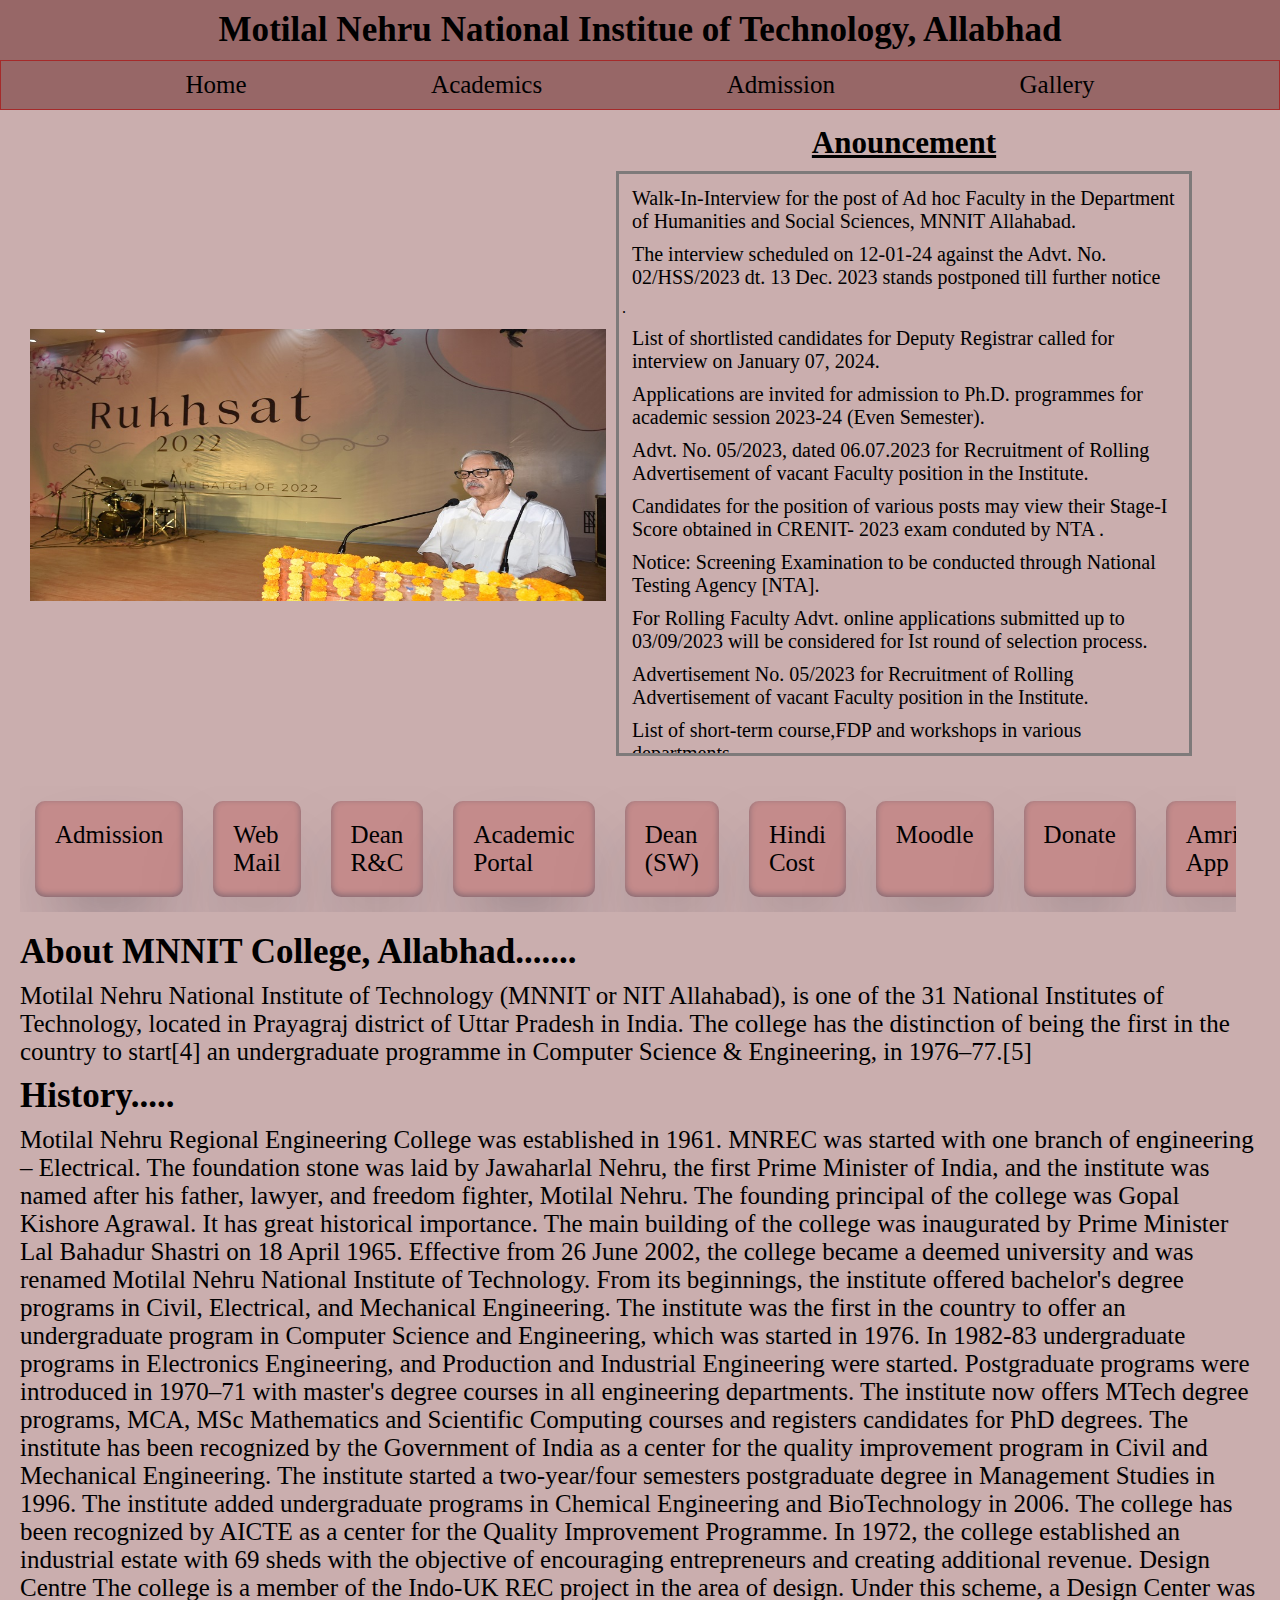
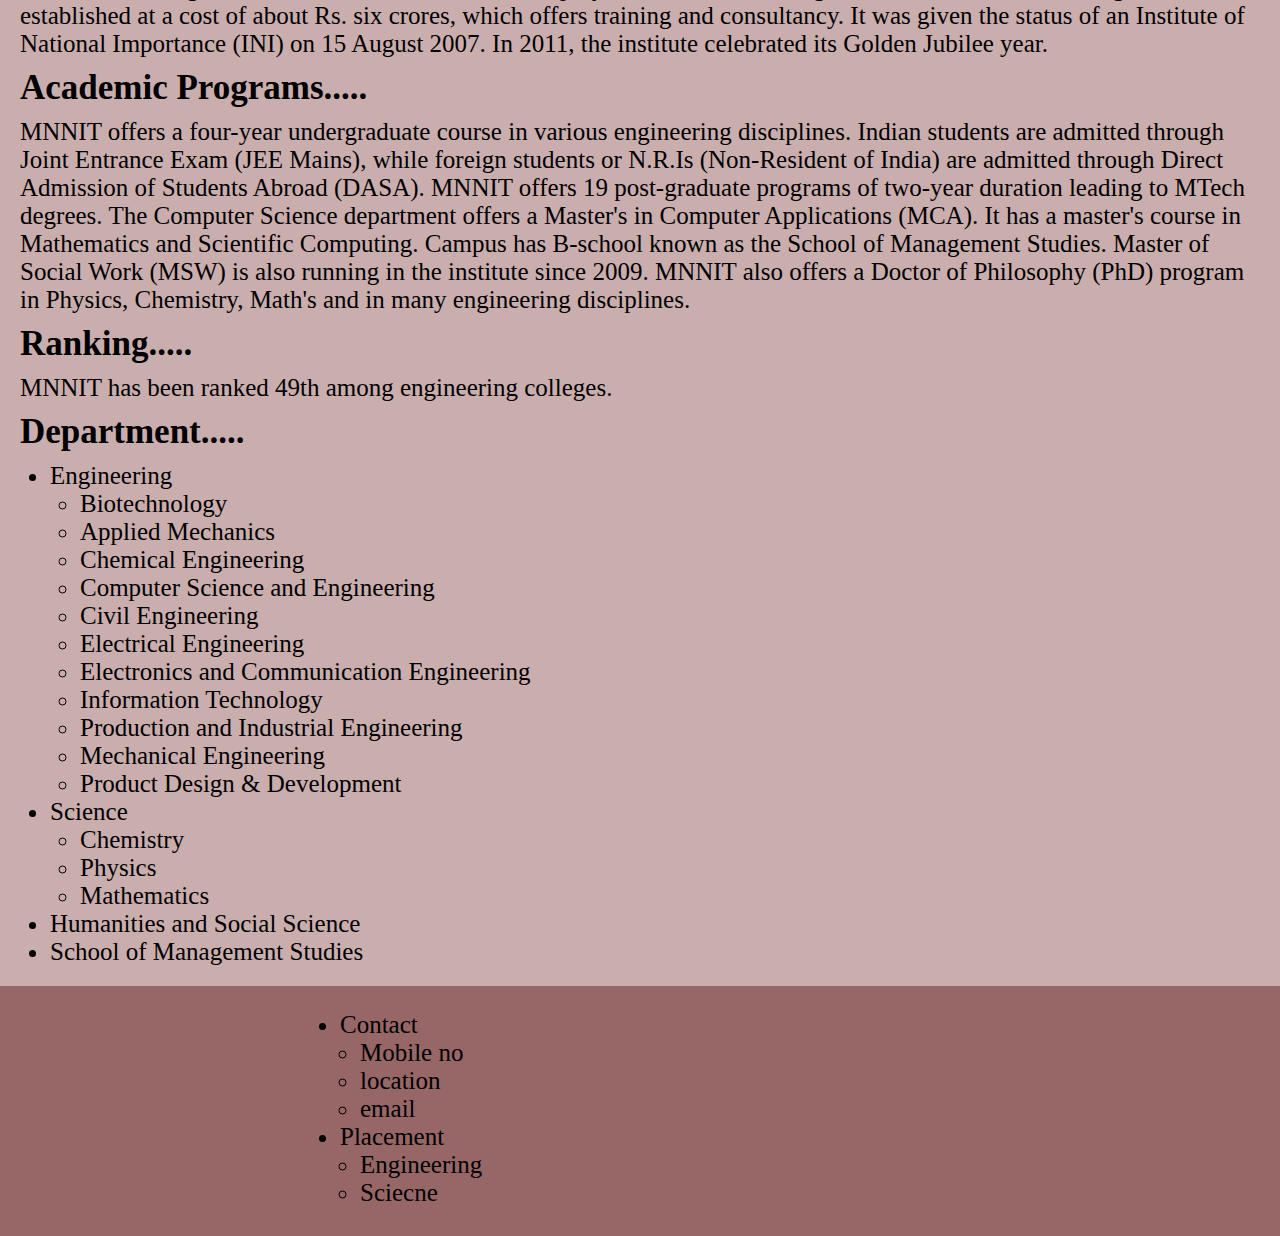
<file: index.html>
<!DOCTYPE html>
<html lang="en">
<head>
    <meta charset="UTF-8">
    <meta name="viewport" content="width=device-width, initial-scale=1.0">
    <title>MNNIT, Allabhad</title>
    <link rel="stylesheet" href="./style11.css">
</head>
<body>
    <!-- header part -->
    <header class="header">
        <div class="logo">
            <!-- <img src="./assets/mnnitlogo.png" alt=""> -->
            <h3>Motilal Nehru National Institue of Technology, Allabhad</h3>
        </div>

    
    <!-- navbar part -->
    <nav>
        <ul class="navbar">
            <li><a href="./index.html">Home</a></li>
            <li><a href="./Academic.html">Academics</a></li>
            <li><a href="./Admission.html">Admission</a></li>
            <li><a href="./Gallery.html">Gallery</a></li>
        </ul>
    </nav>
    </header>
<!-- Main part -->
    <main class="main-box">
       <section class="part1">
        <div class="home-photo">
        <!-- <img src="./assets/home.jpeg" alt="" class="home-img"> -->
        </div>
        <div>
            <h2>Anouncement</h2>
            <div class="text">
            <p>Walk-In-Interview for the post of Ad hoc Faculty in the Department of Humanities and Social Sciences, MNNIT Allahabad. </p>

               <p> The interview scheduled on 12-01-24 against the Advt. No. 02/HSS/2023 dt. 13 Dec. 2023 stands postponed till further notice</p>.
                <p>List of shortlisted candidates for Deputy Registrar called for interview on January 07, 2024.  </p>
                
               <p> Applications are invited for admission to Ph.D. programmes for academic session 2023-24 (Even Semester).</p>
                
                <p>Advt. No. 05/2023, dated 06.07.2023 for Recruitment of Rolling Advertisement of vacant Faculty position in the Institute.</p>
            
               <p> Candidates for the position of various posts may view their Stage-I Score obtained in CRENIT- 2023 exam conduted by NTA .</p>
                
                <p>Notice: Screening Examination to be conducted through National Testing Agency [NTA].</p>
                
                <p>For Rolling Faculty Advt. online applications submitted up to 03/09/2023 will be considered for Ist round of selection process.</p>
                
                <p>Advertisement No. 05/2023 for Recruitment of Rolling Advertisement of vacant Faculty position in the Institute.</p>
                
                <p>List of short-term course,FDP and workshops in various departments.</p>
                
                <p>List of in Conferences & Seminars various departments.</p>
                
                <p>Important Notice from Registrar dated 07/03/23 regrading "Official Notes and Files".</p>
                
                <p>Submission of Immovable Property Return by the employees of the Institute.</p>
                
                <p>MoU for Non Exclusive Technology Transfer & License Agreement.</p>
                
               <p> CVC Certificate of commitment.</p>
            </div>
        </div>
       </section>
       <section class="part2">
        <ul class="links">
            <li>Admission</li>
            <li>Web Mail</li>
            <li>Dean R&C</li>
            <li>Academic Portal</li>
            <li>Dean (SW)</li>
            <li>Hindi Cost</li>
            <li>Moodle</li>
            <li>Donate</li>
            <li>Amrit App</li>
            <li>ARIIA</li>
            <li>MoUs</li>
            <li>Media Cell</li>
            <li>Meetings,Conferences & Workshops</li>
            <li>Citizen Charter</li>
            <li>TBI</li>
        </ul>
       </section>

       <section class="part3">
        <div class="about">
        <h1>About MNNIT College, Allabhad.......</h1>
        <p>Motilal Nehru National Institute of Technology (MNNIT or NIT Allahabad), is one of the 31 National Institutes of Technology, located in Prayagraj district of Uttar Pradesh in India. The college has the distinction of being the first in the country to start[4] an undergraduate programme in Computer Science & Engineering, in 1976–77.[5]</p>
        <h1>History.....</h1>
        <p>Motilal Nehru Regional Engineering College was established in 1961. MNREC was started with one branch of engineering – Electrical. The foundation stone was laid by Jawaharlal Nehru, the first Prime Minister of India, and the institute was named after his father, lawyer, and freedom fighter, Motilal Nehru. The founding principal of the college was Gopal Kishore Agrawal. It has great historical importance.

            The main building of the college was inaugurated by Prime Minister Lal Bahadur Shastri on 18 April 1965. Effective from 26 June 2002, the college became a deemed university and was renamed Motilal Nehru National Institute of Technology.
            
            From its beginnings, the institute offered bachelor's degree programs in Civil, Electrical, and Mechanical Engineering. The institute was the first in the country to offer an undergraduate program in Computer Science and Engineering, which was started in 1976. In 1982-83 undergraduate programs in Electronics Engineering, and Production and Industrial Engineering were started.
            
            Postgraduate programs were introduced in 1970–71 with master's degree courses in all engineering departments. The institute now offers MTech degree programs, MCA, MSc Mathematics and Scientific Computing courses and registers candidates for PhD degrees. The institute has been recognized by the Government of India as a center for the quality improvement program in Civil and Mechanical Engineering. The institute started a two-year/four semesters postgraduate degree in Management Studies in 1996. The institute added undergraduate programs in Chemical Engineering and BioTechnology in 2006.
            
            The college has been recognized by AICTE as a center for the Quality Improvement Programme. In 1972, the college established an industrial estate with 69 sheds with the objective of encouraging entrepreneurs and creating additional revenue.
            
            
            Design Centre
            The college is a member of the Indo-UK REC project in the area of design. Under this scheme, a Design Center was established at a cost of about Rs. six crores, which offers training and consultancy. It was given the status of an Institute of National Importance (INI) on 15 August 2007.
            
            In 2011, the institute celebrated its Golden Jubilee year.
            
            </p>
        <h1>Academic Programs.....</h1>
        <p>MNNIT offers a four-year undergraduate course in various engineering disciplines. Indian students are admitted through Joint Entrance Exam (JEE Mains), while foreign students or N.R.Is (Non-Resident of India) are admitted through Direct Admission of Students Abroad (DASA).

            MNNIT offers 19 post-graduate programs of two-year duration leading to MTech degrees. The Computer Science department offers a Master's in Computer Applications (MCA). It has a master's course in Mathematics and Scientific Computing. Campus has B-school known as the School of Management Studies. Master of Social Work (MSW) is also running in the institute since 2009.
            
            MNNIT also offers a Doctor of Philosophy (PhD) program in Physics, Chemistry, Math's and in many engineering disciplines.</p>
            <h1>Ranking.....</h1>
            <p>MNNIT has been ranked 49th among engineering colleges.</p>
            <h1>Department.....</h1>
            <ul>
                <li>Engineering
                    <ul>
                        <li>Biotechnology</li>
                        <li>Applied Mechanics</li>
                        <li>Chemical Engineering</li>
                        <li>Computer Science and Engineering</li>
                        <li>Civil Engineering</li>
                        <li>Electrical Engineering</li>
                        <li>Electronics and Communication Engineering</li>
                        <li>Information Technology</li>
                        <li>Production and Industrial Engineering</li>
                        <li>Mechanical Engineering</li>
                        <li>Product Design & Development</li>
                    </ul>
                </li>
                <li>Science
                    <ul>
                    <li>Chemistry</li>
                    <li>Physics</li>
                    <li>Mathematics</li>
                    </ul>
                </li>
                <li>Humanities and Social Science</li>
                <li>School of Management Studies</li>
            </ul>


        </div>
            
        </section>


    </main>
 <!-- Footer part -->

    <footer>
        <div class="foot">
            <div class="foot-box">
                <ul>
                    <li>Contact
                        <ul>
                            <li>Mobile no</li>
                            <li>location</li>
                            <li>email</li>
                        </ul>
                    </li>
                    
                    <li>Placement
                        <ul>
                            <li>Engineering</li>
                            <li>Sciecne</li>
                        
                        </ul>
                    </li>
                </ul>
            </div>
        </div>

    </footer>
    
</body>
</html>
</file>
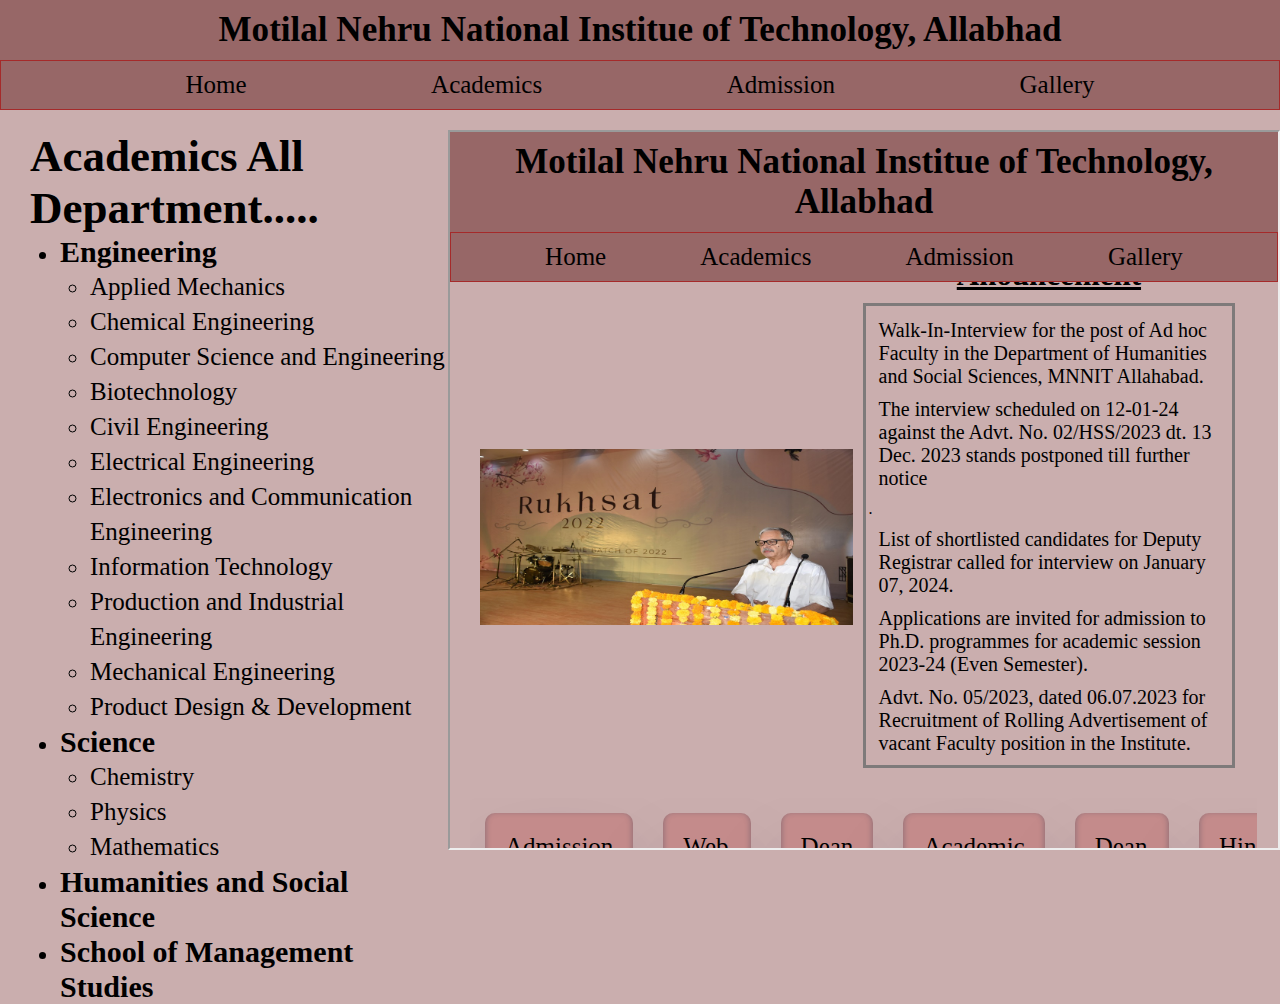
<file: Academic.html>
<!DOCTYPE html>
<html lang="en">
<head>
    <meta charset="UTF-8">
    <meta name="viewport" content="width=device-width, initial-scale=1.0">
    <title>MNNIT, Allabhad</title>
    <link rel="stylesheet" href="./style11.css">
    <link rel="stylesheet" href="./academic.css">
</head>
<body>
     <!-- header part -->
     <header>
        <div class="logo">
            <h3>Motilal Nehru National Institue of Technology, Allabhad</h3>
        </div>

    </header>
    <!-- navbar part -->
    <nav>
        <ul class="navbar">
            <li><a href="./index.html">Home</a></li>
            <li><a href="./Academic.html">Academics</a></li>
            <li><a href="./Admission.html">Admission</a></li>
            <li><a href="./Gallery.html">Gallery</a></li>
        </ul>
    </nav>
<!-- Main part -->
    <main >
        <div class="academic-box">
        <div class="academic-list">
            <h1>Academics All Department.....</h1>
            <ul>
                <li><h2>Engineering</h2>
                    <ul>
                        <li><a href="./other.html" target="myframe">Applied Mechanics</a></li>
                        <li><a href="./chemical.html" target="myframe" >Chemical Engineering</a></li>
                        <li><a href="./accsed.html" target="myframe" >Computer Science and Engineering</a></li>
                        <li><a href="#" >Biotechnology</a></li>
                        <li><a href="#">Civil Engineering</a></li>
                        <li><a href="#">Electrical Engineering</a></li>
                        <li><a href="#">Electronics and Communication Engineering</a></li>
                        <li><a href="#">Information Technology</a></li>
                        <li><a href="#">Production and Industrial Engineering</a></li>
                        <li><a href="#">Mechanical Engineering</a></li>
                        <li><a href="#">Product Design & Development</a></li>
                    </ul>
                </li>
                <li><h2>Science</h2>
                    <ul>
                    <li><a href="#">Chemistry</a></li>
                    <li><a href="#">Physics</a></li>
                    <li><a href="#">Mathematics</a></li>
                    </ul>
                </li>
                <li><h2><a href="#">Humanities and Social Science</a></h2></li>
                <li><h2><a href="#">School of Management Studies</a></h2></li>
            </ul>


        </div>
        <div class="frame">
            <iframe name="myframe" src="./index.html" frameborder="2px" class="frame"></iframe>
        </div>
        </div>

    </main>
 <!-- Footer part -->

    <footer>


    </footer>

    <!-- <section>
        <div class="am">
            <ul>
                <li>courses</li>
                <li>facality</li>
                <li>duration</li>
                <li>fee</li>
            </ul>
        </div>
    </section> -->
</body>
</html>
</file>
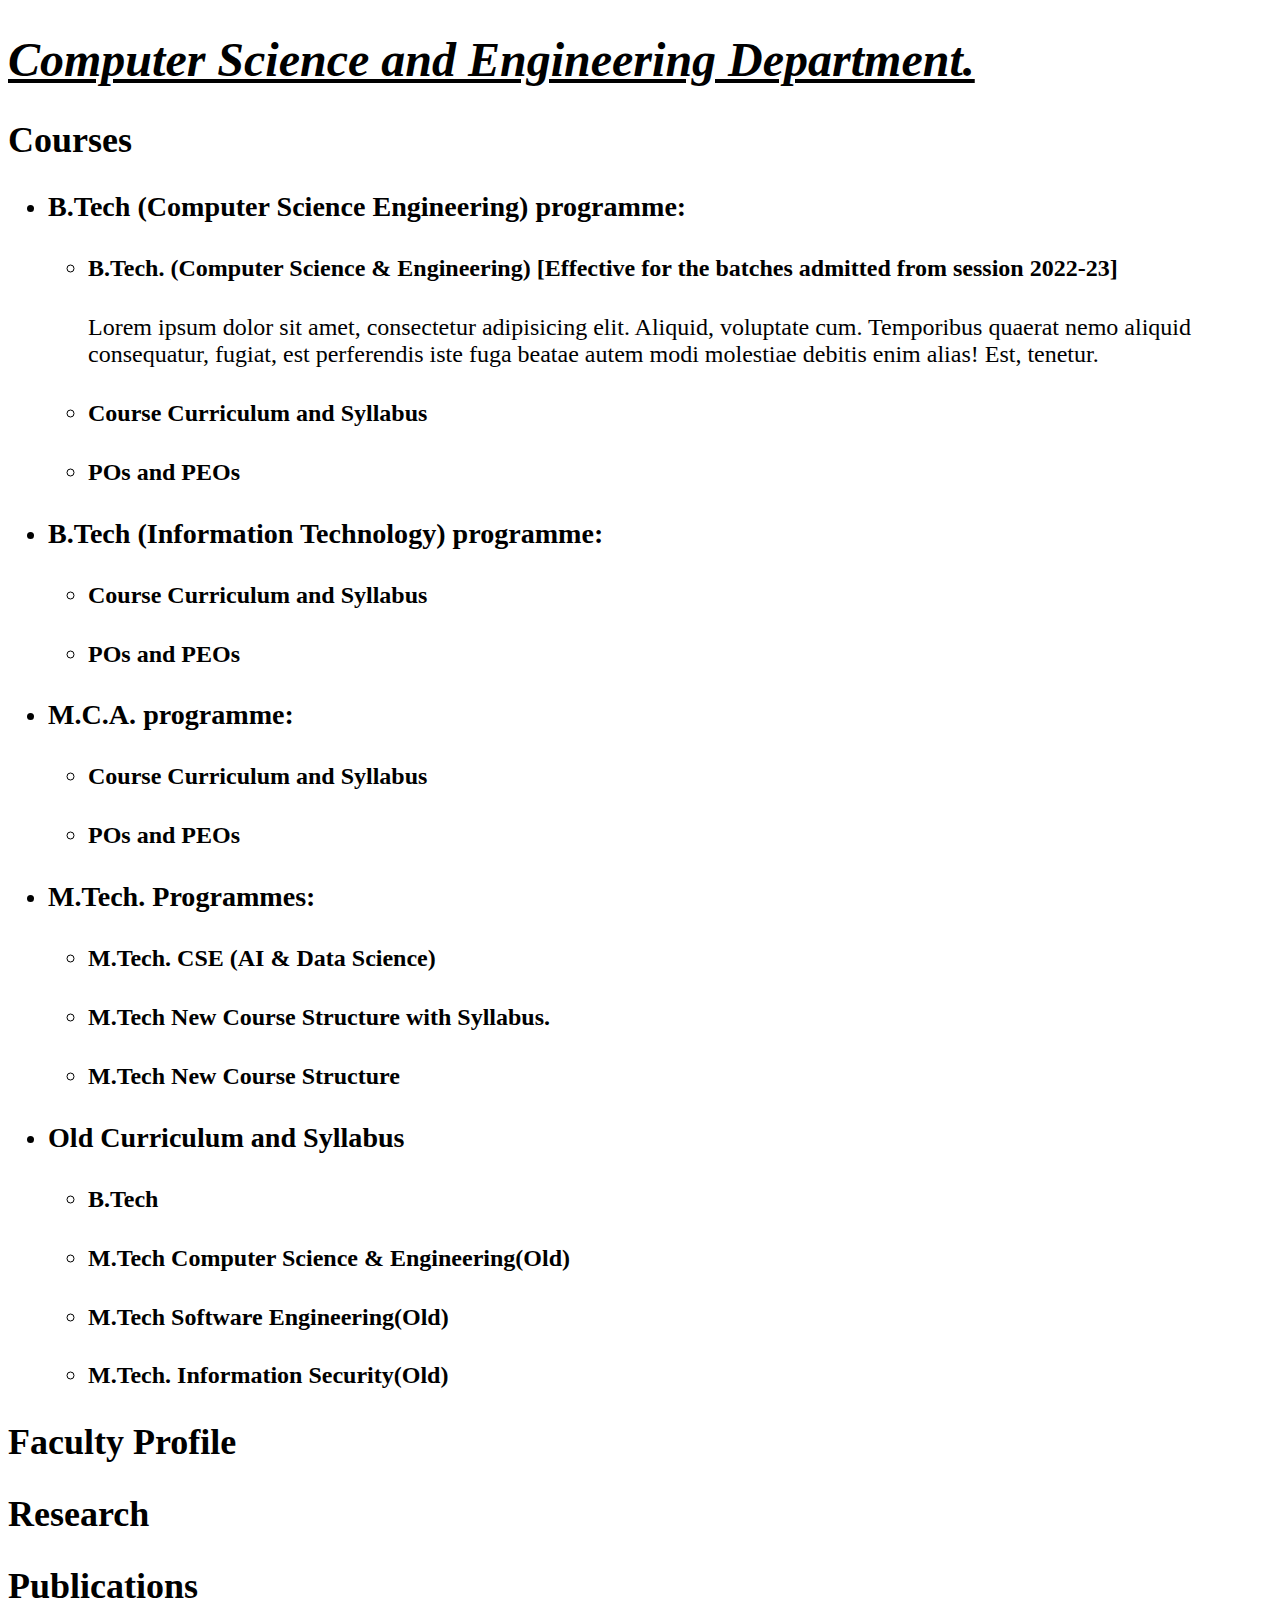
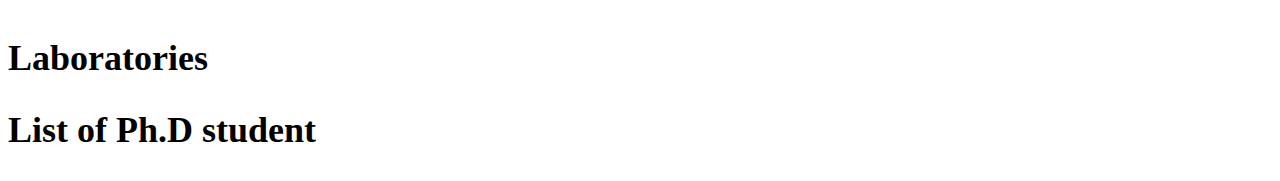
<file: accsed.html>
<!DOCTYPE html>
<html lang="en">
<head>
    <meta charset="UTF-8">
    <meta name="viewport" content="width=device-width, initial-scale=1.0">
    <title>CSED</title>
</head>
<body>
    <div class="csed-box">
        <div class="csed" style="font-size: 1.5rem;">
            <h1 style="font-style:italic; text-decoration: underline;">Computer Science and Engineering Department.</h1>
            <h2>Courses</h2>
            <ul >
                <li> <h3>B.Tech (Computer Science Engineering) programme:</h3><ul>
                    <li><h4>B.Tech. (Computer Science & Engineering) [Effective for the batches admitted from session 2022-23]</h4></li>
                    <p>Lorem ipsum dolor sit amet, consectetur adipisicing elit. Aliquid, voluptate cum. Temporibus quaerat nemo aliquid consequatur, fugiat, est perferendis iste fuga beatae autem modi molestiae debitis enim alias! Est, tenetur.</p>
                    <li><h4>Course Curriculum and Syllabus</h4> </li>
                    <li><h4>POs and PEOs</h4></li>
                </ul></li>
                <li><h3>B.Tech (Information Technology) programme:</h3><ul>
                    <li><h4>Course Curriculum and Syllabus </h4></li>
                    <li><h4>POs and PEOs</h4></li>
                </ul></li>
                <li><h3>M.C.A. programme:</h3><ul>
                    <li><h4>Course Curriculum and Syllabus </h4></li>
                    <li><h4>POs and PEOs</h4></li>
                </ul></li>
                <li><h3>M.Tech. Programmes:</h3><ul>
                    <li><h4>M.Tech. CSE (AI & Data Science)</h4></li>
                    <li><h4>M.Tech New Course Structure with Syllabus.</h4></li>
                    <li><h4>M.Tech New Course Structure</h4></li>
                </ul></li>
                <li><h3>Old Curriculum and Syllabus</h3><ul>
                    <li><h4>B.Tech</h4></li>
                    <li><h4>M.Tech Computer Science & Engineering(Old)</h4></li>
                    <li><h4>M.Tech Software Engineering(Old)</h4></li>
                    <li><h4>M.Tech. Information Security(Old)</h4></li>
                    
                </ul></li>
            </ul>
            <h2>Faculty Profile</h2>
            <h2>Research</h2>
            <h2>Publications</h2>
            <h2>Laboratories</h2>
            <h2>List of Ph.D student</h2>
        </div>
    </div>
</body>
</html>
</file>
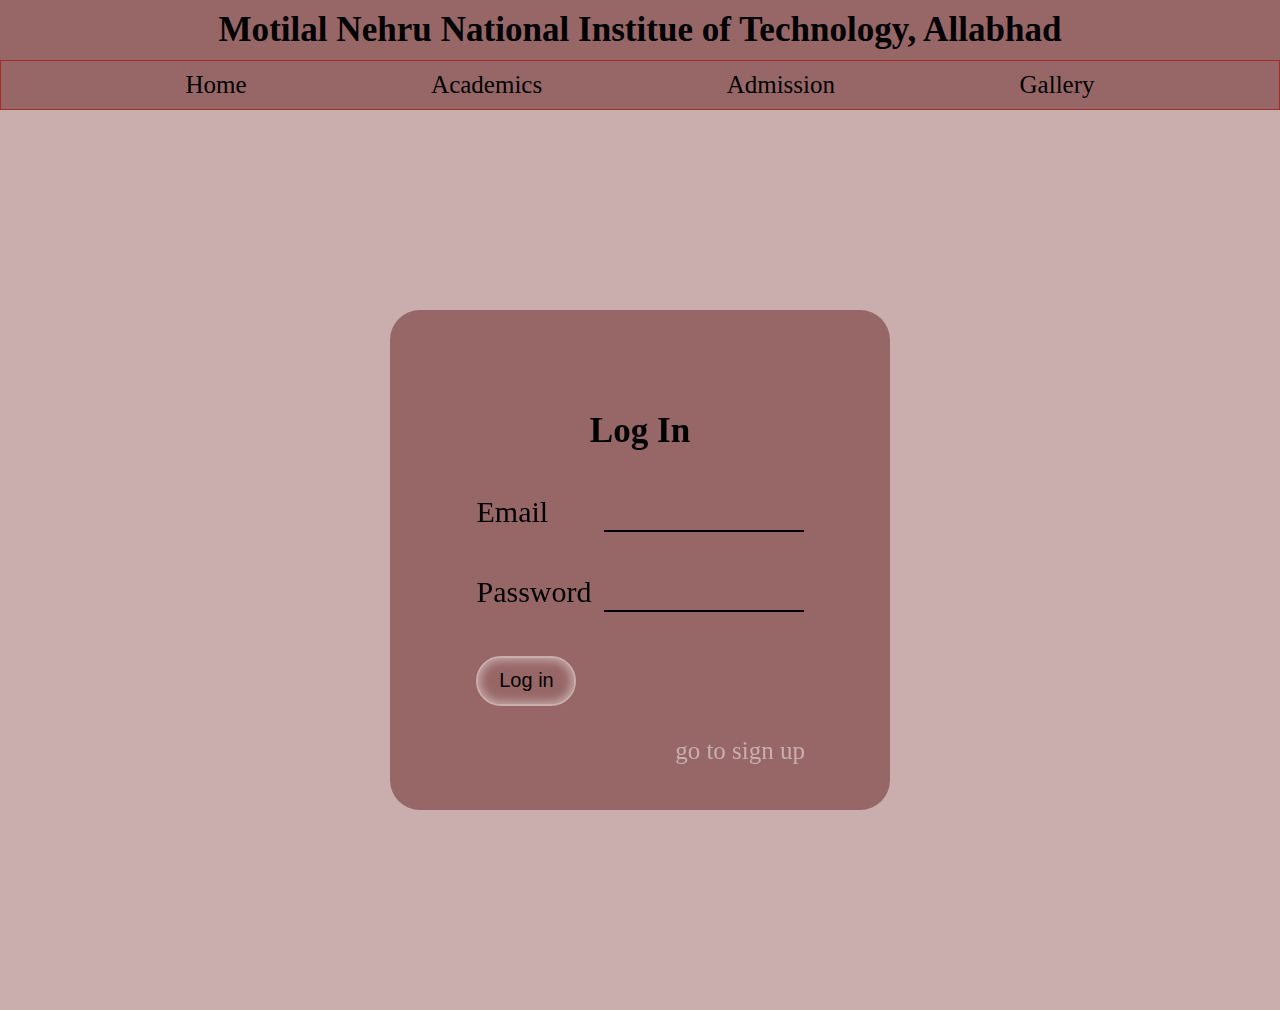
<file: Admission.html>
<!DOCTYPE html>
<html lang="en">
<head>
    <meta charset="UTF-8">
    <meta name="viewport" content="width=device-width, initial-scale=1.0">
    <title>MNNIT, Allabhad</title>
    <link rel="stylesheet" href="./style11.css">
    <link rel="stylesheet" href="./admission.css">
</head>
<body>
     <!-- header part -->
     <header>
        <div class="logo">
            <h3>Motilal Nehru National Institue of Technology, Allabhad</h3>
        </div>

    </header>
    <!-- navbar part -->
    <nav>
        <ul class="navbar">
            <li><a href="./index.html">Home</a></li>
            <li><a href="./Academic.html">Academics</a></li>
            <li><a href="./Admission.html">Admission</a></li>
            <li><a href="./Gallery.html">Gallery</a></li>
        </ul>
    </nav>
<!-- Main part -->
    <main class="admission-box">
    <div class="card">
        <div class="card-inner" id="rotate">
            <div class="card-front">
                <table>
                    <tr>
                <td colspan="2"><h3>Log In</h3></tr>
                    </tr>
                    <tr>
                <td><label for="">Email</label></td>
                <td><input type="email"></td>
                    </tr>
                    <tr>
                <td><label for="">Password</label></td>
               <td><input type="password"></td>
                    </tr>
                    <tr class="btn">
                <td colspan="2"><button type="submit">Log in</button></td>
                    </tr>
                    <p onclick="pageflip1()">go to sign up</p>
                </table>
            </div>
            <div class="card-back">
                <table>
                    <tr>
                <td colspan="2"><h3>Sign up</h3></tr>
                    </tr>
                    <tr>
                        <td><label for="">Name</label></td>
                        <td><input type="text"></td>
                    </tr>
                    <tr>
                <td><label for="">Email</label></td>
                <td><input type="email"></td>
                    </tr>
                    <tr>
                <td><label for="">Password</label></td>
               <td><input type="password"></td>
                    </tr>
                    <tr class="btn">
                <td><button type="submit">Sign up</button></td>
                    </tr>
                    <p onclick="pageflip2()">go to log in</p>
                </table>
            </div>
        </div>
    </div>
   
    </main>
 <!-- Footer part -->

    <footer>


    </footer>

    <script>

        function pageflip1(){
            document.getElementById("rotate").style.transform="rotateY(180deg)";
        }
        
        function pageflip2(){
            document.getElementById("rotate").style.transform="rotateY(0deg)";
        }
            </script>
</body>
</html>
</file>
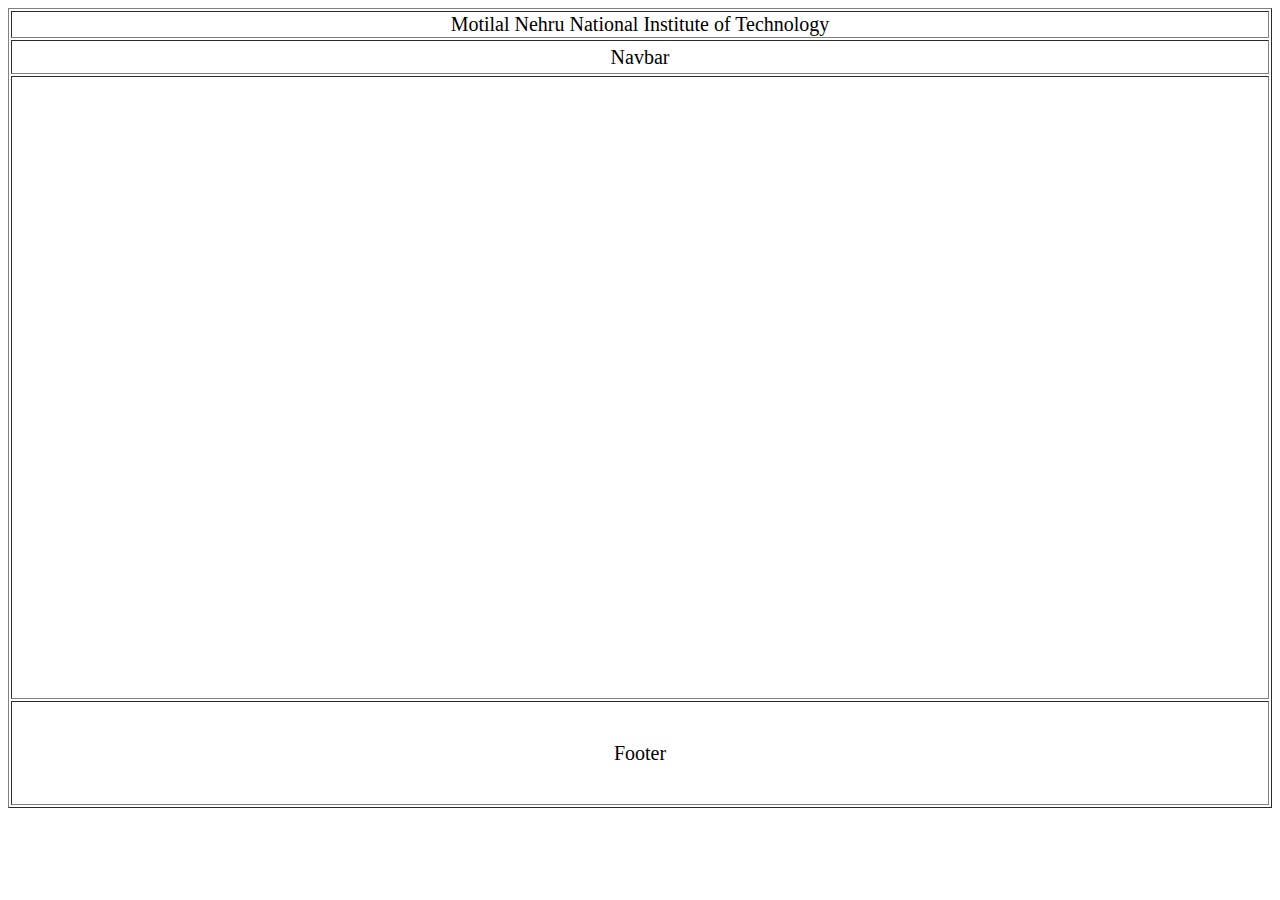
<file: another.html>
<!-- Question Seven -->
<!DOCTYPE html>
<head>
    <title>Website</title>
    <style>
        table{
            text-align: center;
            font-size: 20px;
        }
        
        
    </style>
</head>
<body>
    <table border="1px" height="800px" width="100%">
        <thead>
            <tr id="">
                <td colspan="2" height="20px">Motilal Nehru National Institute of Technology</td>
            </tr>
            <tr>
                <td colspan="2" height="30px">Navbar</td>
            </tr>
        </thead>
        <tbody>
            <tr>
                <td width="90%">
                    
                    
                    

                </td>
                <!-- <td>Side bar</td> -->
            </tr>
        </tbody>
        <tfoot>
            <tr>
                <td colspan="2" height="100px">Footer</td>
            </tr>
        </tfoot>
    </table>
    
</body>
</html>
</file>
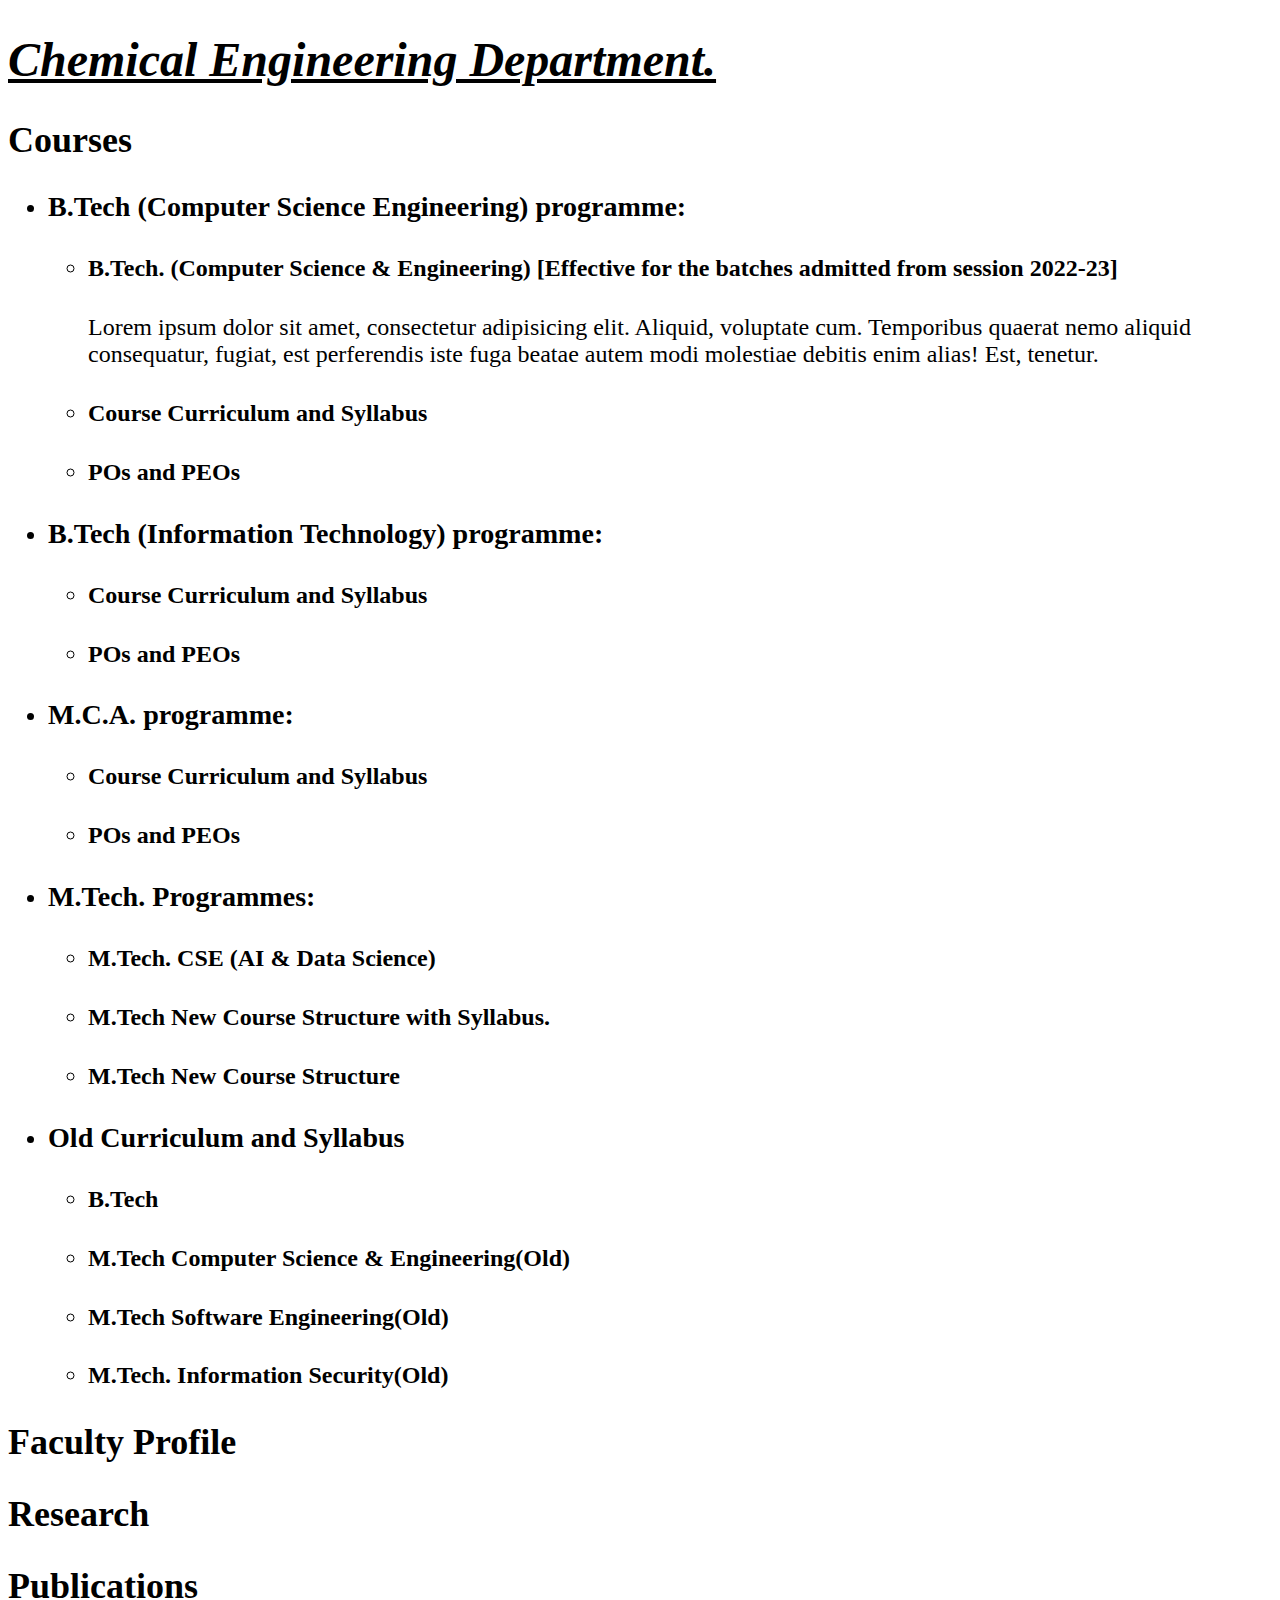
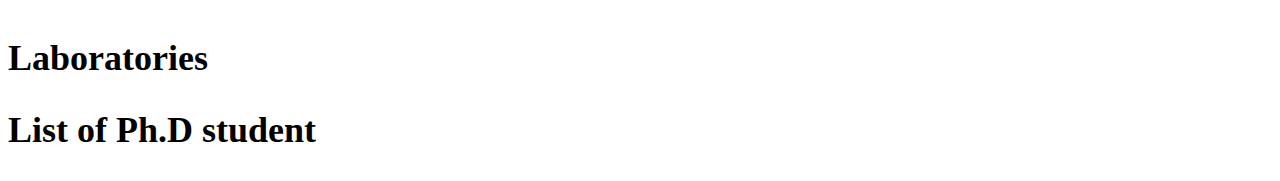
<file: chemical.html>
<!DOCTYPE html>
<html lang="en">
<head>
    <meta charset="UTF-8">
    <meta name="viewport" content="width=device-width, initial-scale=1.0">
    <title>CSED</title>
</head>
<body>
    <div class="csed-box">
        <div class="csed" style="font-size: 1.5rem;">
            <h1 style="font-style:italic; text-decoration: underline;">Chemical Engineering Department.</h1>
            <h2>Courses</h2>
            <ul >
                <li> <h3>B.Tech (Computer Science Engineering) programme:</h3><ul>
                    <li><h4>B.Tech. (Computer Science & Engineering) [Effective for the batches admitted from session 2022-23]</h4></li>
                    <p>Lorem ipsum dolor sit amet, consectetur adipisicing elit. Aliquid, voluptate cum. Temporibus quaerat nemo aliquid consequatur, fugiat, est perferendis iste fuga beatae autem modi molestiae debitis enim alias! Est, tenetur.</p>
                    <li><h4>Course Curriculum and Syllabus</h4> </li>
                    <li><h4>POs and PEOs</h4></li>
                </ul></li>
                <li><h3>B.Tech (Information Technology) programme:</h3><ul>
                    <li><h4>Course Curriculum and Syllabus </h4></li>
                    <li><h4>POs and PEOs</h4></li>
                </ul></li>
                <li><h3>M.C.A. programme:</h3><ul>
                    <li><h4>Course Curriculum and Syllabus </h4></li>
                    <li><h4>POs and PEOs</h4></li>
                </ul></li>
                <li><h3>M.Tech. Programmes:</h3><ul>
                    <li><h4>M.Tech. CSE (AI & Data Science)</h4></li>
                    <li><h4>M.Tech New Course Structure with Syllabus.</h4></li>
                    <li><h4>M.Tech New Course Structure</h4></li>
                </ul></li>
                <li><h3>Old Curriculum and Syllabus</h3><ul>
                    <li><h4>B.Tech</h4></li>
                    <li><h4>M.Tech Computer Science & Engineering(Old)</h4></li>
                    <li><h4>M.Tech Software Engineering(Old)</h4></li>
                    <li><h4>M.Tech. Information Security(Old)</h4></li>
                    
                </ul></li>
            </ul>
            <h2>Faculty Profile</h2>
            <h2>Research</h2>
            <h2>Publications</h2>
            <h2>Laboratories</h2>
            <h2>List of Ph.D student</h2>
        </div>
    </div>
</body>
</html>
</file>
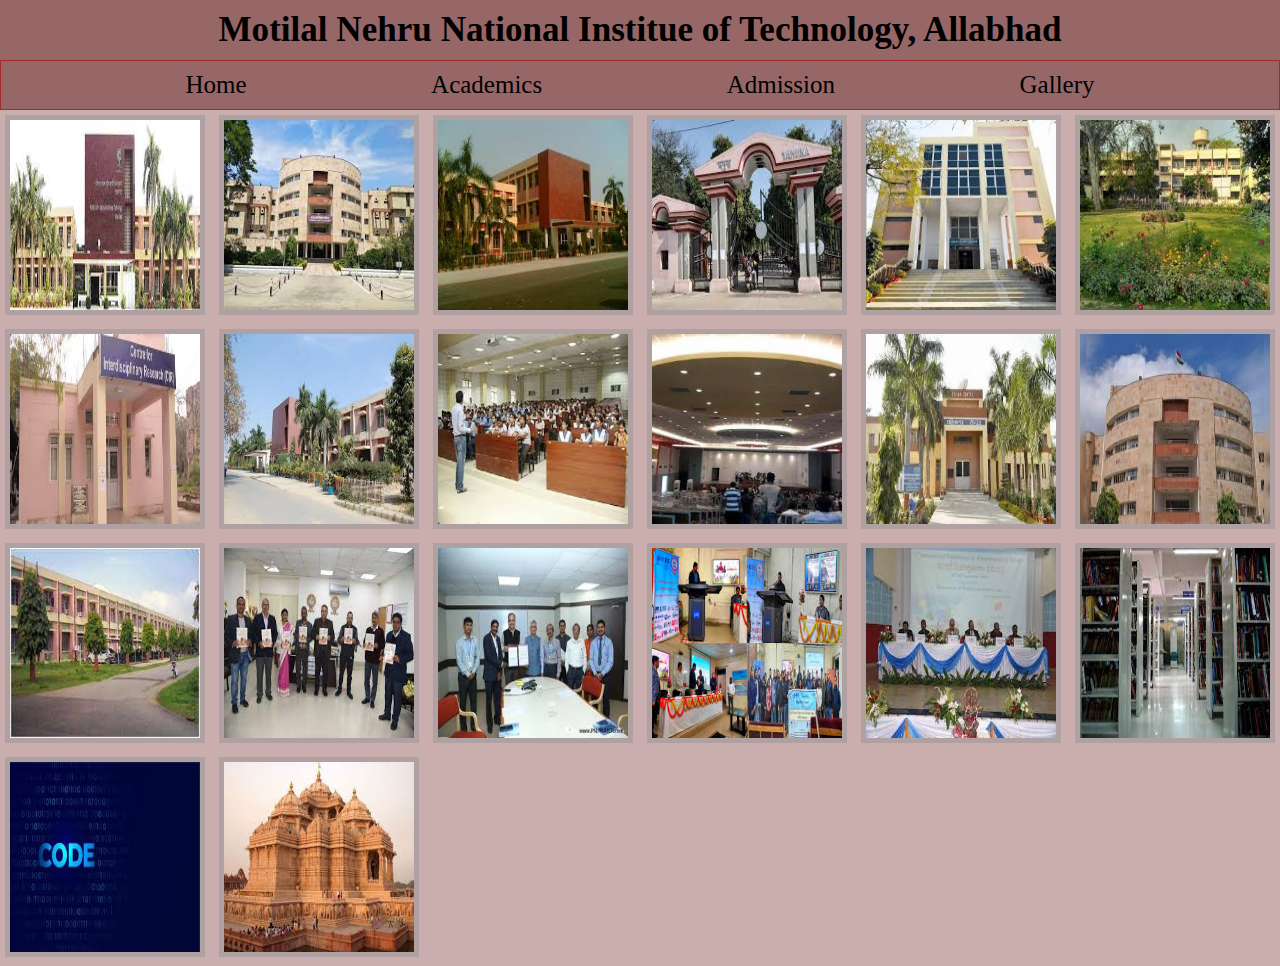
<file: Gallery.html>
<!DOCTYPE html>
<html lang="en">
<head>
    <meta charset="UTF-8">
    <meta name="viewport" content="width=device-width, initial-scale=1.0">
    <title>MNNIT, Allabhad</title>
    <link rel="stylesheet" href="./style11.css">
    <link rel="stylesheet" href="./gallery.css">
</head>
<body>
    <header>
        <div class="logo">
            <h3>Motilal Nehru National Institue of Technology, Allabhad</h3>
        </div>

    </header>
    <!-- navbar part -->
    <nav>
        <ul class="navbar">
            <li><a href="./index.html">Home</a></li>
            <li><a href="./Academic.html">Academics</a></li>
            <li><a href="./Admission.html">Admission</a></li>
            <li><a href="./Gallery.html">Gallery</a></li>
        </ul>
    </nav>
<!-- Main part -->
    <main class="gallery-box">
        <a href="./assets/img1.jpeg "><img src="./assets/img1.jpeg" alt=""></a>
        <a href="./assets/img2.jpeg "><img src="./assets/img2.jpeg" alt=""></a>
        <a href=" ./assets/img3.jpeg"><img src="./assets/img3.jpeg" alt=""></a>
        <a href="./assets/img4.jpeg "><img src="./assets/img4.jpeg" alt=""></a>
        <a href="./assets/img5.jpeg "><img src="./assets/img5.jpeg" alt=""></a>
        <a href=" ./assets/img6.jpeg"><img src="./assets/img6.jpeg" alt=""></a>
        <a href="./assets/img7.jpeg "><img src="./assets/img7.jpeg" alt=""></a>
        <a href=" ./assets/img8.jpeg"><img src="./assets/img8.jpeg" alt=""></a>
        <a href="./assets/img9.jpeg "><img src="./assets/img9.jpeg" alt=""></a>
        <a href=" ./assets/img10.jpeg"><img src="./assets/img10.jpeg" alt=""></a>
        <a href="./assets/img11.jpeg "><img src="./assets/img11.jpeg" alt=""></a>
        <a href="./assets/img12.jpeg "><img src="./assets/img12.jpeg" alt=""></a>
        <a href="./assets/img13.jpeg "><img src="./assets/img13.jpeg" alt=""></a>
        <a href=" ./assets/img14.jpeg"><img src="./assets/img14.jpeg" alt=""></a>
        <a href=" ./assets/img15.jpeg"><img src="./assets/img15.jpeg" alt=""></a>
        <a href="./assets/img16.jpeg "><img src="./assets/img16.jpeg" alt=""></a>
        <a href=" ./assets/img17.jpeg"><img src="./assets/img17.jpeg" alt=""></a>
        <a href=" ./assets/img18.jpeg"><img src="./assets/img18.jpeg" alt=""></a>
        <a href="./images.jpeg "><img src="./images.jpeg" alt=""></a>
        <a href="./photo/photo3.jpeg "><img src="./photo/photo3.jpeg" alt=""></a>


    </main>
 <!-- Footer part -->

    <footer>


    </footer>
</body>
</html>
</file>
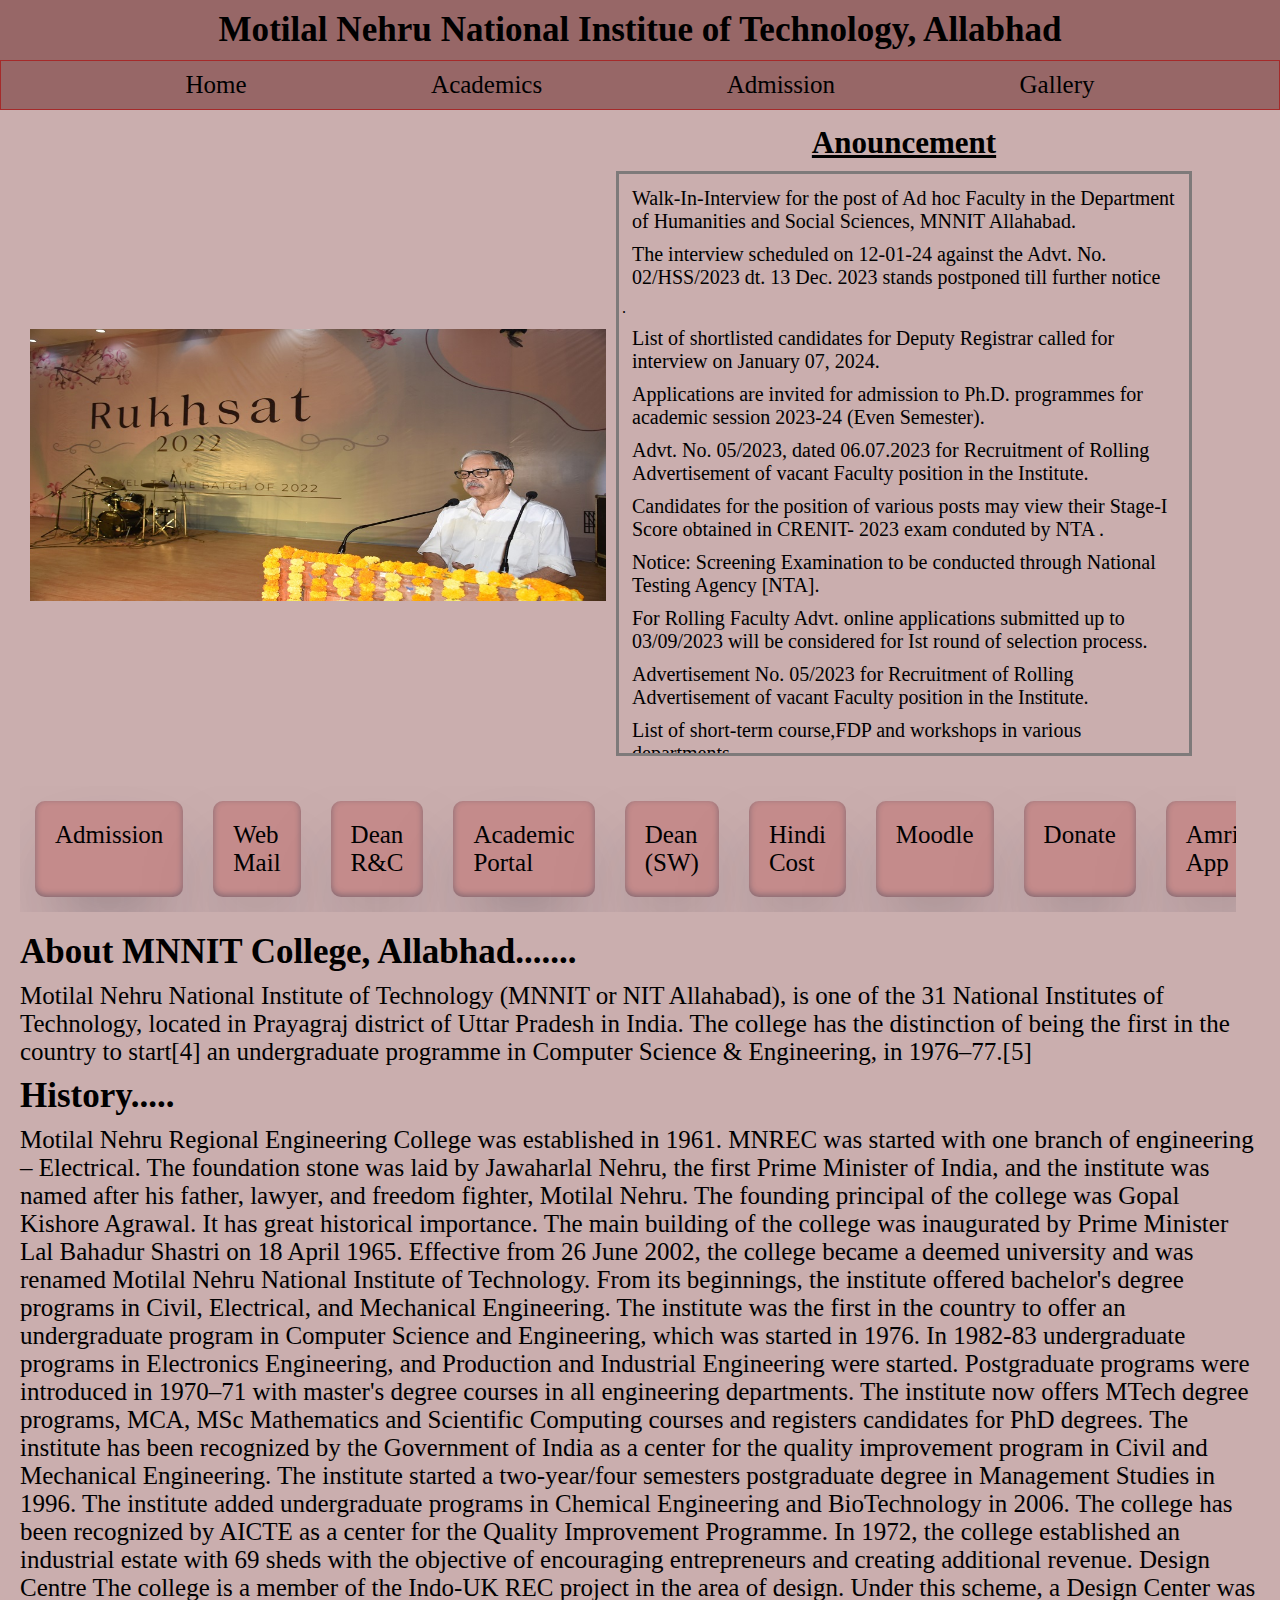
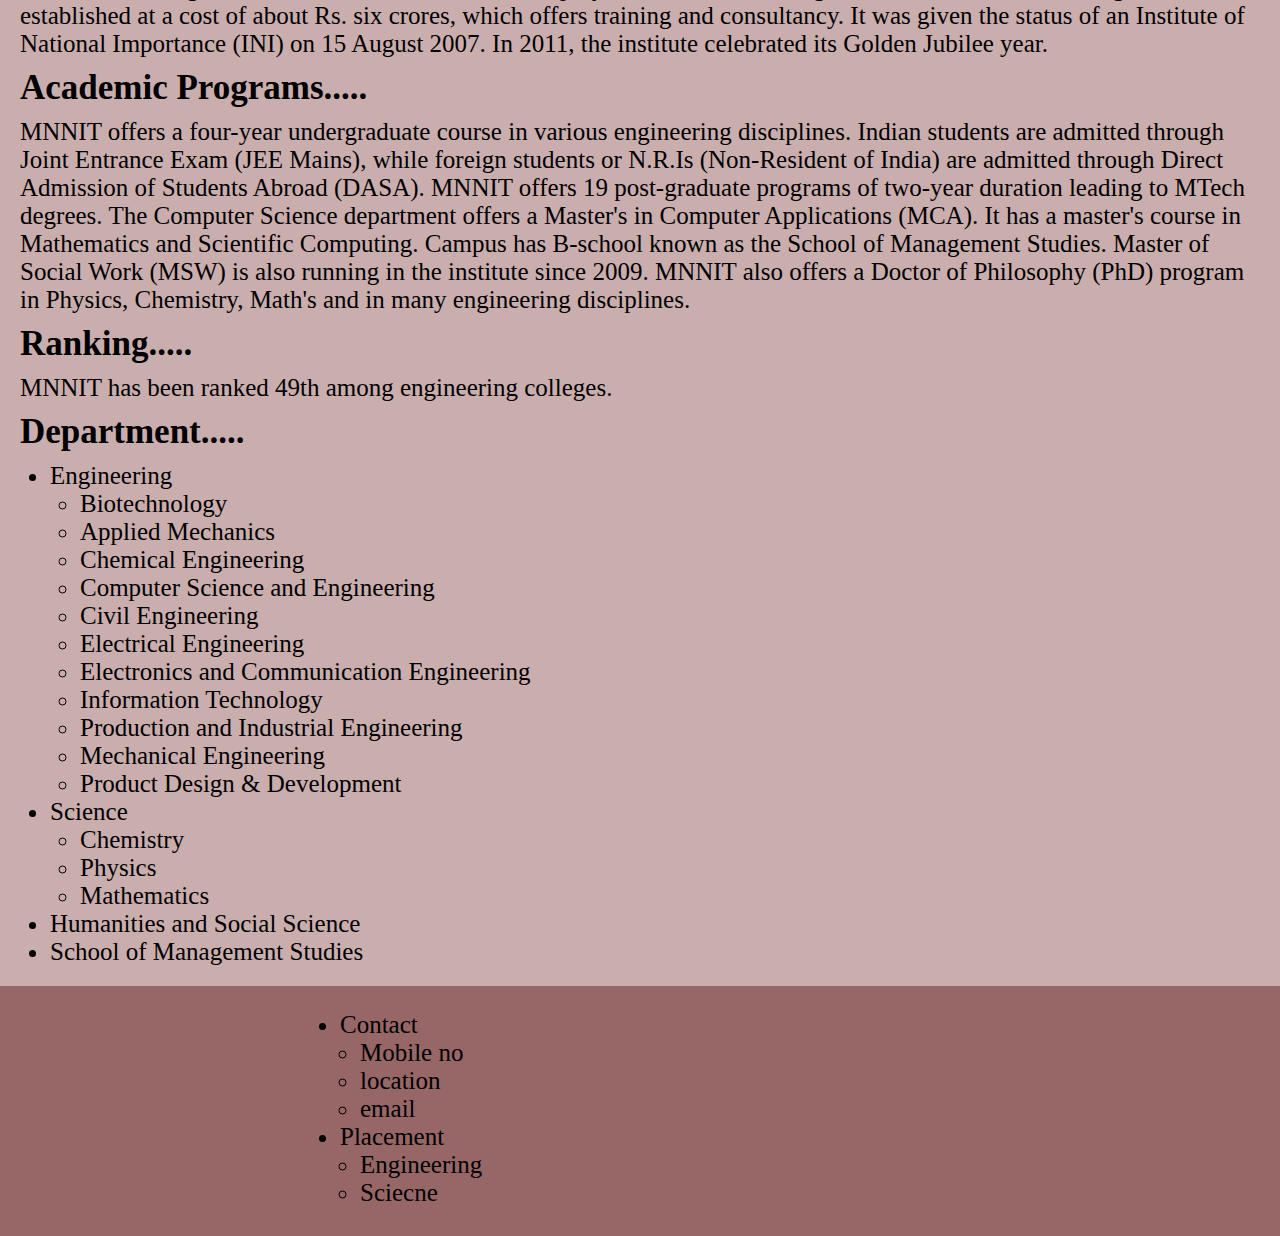
<file: index11.html>
<!DOCTYPE html>
<html lang="en">
<head>
    <meta charset="UTF-8">
    <meta name="viewport" content="width=device-width, initial-scale=1.0">
    <title>MNNIT, Allabhad</title>
    <link rel="stylesheet" href="./style11.css">
</head>
<body>
    <!-- header part -->
    <header class="header">
        <div class="logo">
            <!-- <img src="./assets/mnnitlogo.png" alt=""> -->
            <h3>Motilal Nehru National Institue of Technology, Allabhad</h3>
        </div>

    
    <!-- navbar part -->
    <nav>
        <ul class="navbar">
            <li><a href="./index11.html">Home</a></li>
            <li><a href="./Academic.html">Academics</a></li>
            <li><a href="./Admission.html">Admission</a></li>
            <li><a href="./Gallery.html">Gallery</a></li>
        </ul>
    </nav>
    </header>
<!-- Main part -->
    <main class="main-box">
       <section class="part1">
        <div class="home-photo">
        <!-- <img src="./assets/home.jpeg" alt="" class="home-img"> -->
        </div>
        <div>
            <h2>Anouncement</h2>
            <div class="text">
            <p>Walk-In-Interview for the post of Ad hoc Faculty in the Department of Humanities and Social Sciences, MNNIT Allahabad. </p>

               <p> The interview scheduled on 12-01-24 against the Advt. No. 02/HSS/2023 dt. 13 Dec. 2023 stands postponed till further notice</p>.
                <p>List of shortlisted candidates for Deputy Registrar called for interview on January 07, 2024.  </p>
                
               <p> Applications are invited for admission to Ph.D. programmes for academic session 2023-24 (Even Semester).</p>
                
                <p>Advt. No. 05/2023, dated 06.07.2023 for Recruitment of Rolling Advertisement of vacant Faculty position in the Institute.</p>
            
               <p> Candidates for the position of various posts may view their Stage-I Score obtained in CRENIT- 2023 exam conduted by NTA .</p>
                
                <p>Notice: Screening Examination to be conducted through National Testing Agency [NTA].</p>
                
                <p>For Rolling Faculty Advt. online applications submitted up to 03/09/2023 will be considered for Ist round of selection process.</p>
                
                <p>Advertisement No. 05/2023 for Recruitment of Rolling Advertisement of vacant Faculty position in the Institute.</p>
                
                <p>List of short-term course,FDP and workshops in various departments.</p>
                
                <p>List of in Conferences & Seminars various departments.</p>
                
                <p>Important Notice from Registrar dated 07/03/23 regrading "Official Notes and Files".</p>
                
                <p>Submission of Immovable Property Return by the employees of the Institute.</p>
                
                <p>MoU for Non Exclusive Technology Transfer & License Agreement.</p>
                
               <p> CVC Certificate of commitment.</p>
            </div>
        </div>
       </section>
       <section class="part2">
        <ul class="links">
            <li>Admission</li>
            <li>Web Mail</li>
            <li>Dean R&C</li>
            <li>Academic Portal</li>
            <li>Dean (SW)</li>
            <li>Hindi Cost</li>
            <li>Moodle</li>
            <li>Donate</li>
            <li>Amrit App</li>
            <li>ARIIA</li>
            <li>MoUs</li>
            <li>Media Cell</li>
            <li>Meetings,Conferences & Workshops</li>
            <li>Citizen Charter</li>
            <li>TBI</li>
        </ul>
       </section>

       <section class="part3">
        <div class="about">
        <h1>About MNNIT College, Allabhad.......</h1>
        <p>Motilal Nehru National Institute of Technology (MNNIT or NIT Allahabad), is one of the 31 National Institutes of Technology, located in Prayagraj district of Uttar Pradesh in India. The college has the distinction of being the first in the country to start[4] an undergraduate programme in Computer Science & Engineering, in 1976–77.[5]</p>
        <h1>History.....</h1>
        <p>Motilal Nehru Regional Engineering College was established in 1961. MNREC was started with one branch of engineering – Electrical. The foundation stone was laid by Jawaharlal Nehru, the first Prime Minister of India, and the institute was named after his father, lawyer, and freedom fighter, Motilal Nehru. The founding principal of the college was Gopal Kishore Agrawal. It has great historical importance.

            The main building of the college was inaugurated by Prime Minister Lal Bahadur Shastri on 18 April 1965. Effective from 26 June 2002, the college became a deemed university and was renamed Motilal Nehru National Institute of Technology.
            
            From its beginnings, the institute offered bachelor's degree programs in Civil, Electrical, and Mechanical Engineering. The institute was the first in the country to offer an undergraduate program in Computer Science and Engineering, which was started in 1976. In 1982-83 undergraduate programs in Electronics Engineering, and Production and Industrial Engineering were started.
            
            Postgraduate programs were introduced in 1970–71 with master's degree courses in all engineering departments. The institute now offers MTech degree programs, MCA, MSc Mathematics and Scientific Computing courses and registers candidates for PhD degrees. The institute has been recognized by the Government of India as a center for the quality improvement program in Civil and Mechanical Engineering. The institute started a two-year/four semesters postgraduate degree in Management Studies in 1996. The institute added undergraduate programs in Chemical Engineering and BioTechnology in 2006.
            
            The college has been recognized by AICTE as a center for the Quality Improvement Programme. In 1972, the college established an industrial estate with 69 sheds with the objective of encouraging entrepreneurs and creating additional revenue.
            
            
            Design Centre
            The college is a member of the Indo-UK REC project in the area of design. Under this scheme, a Design Center was established at a cost of about Rs. six crores, which offers training and consultancy. It was given the status of an Institute of National Importance (INI) on 15 August 2007.
            
            In 2011, the institute celebrated its Golden Jubilee year.
            
            </p>
        <h1>Academic Programs.....</h1>
        <p>MNNIT offers a four-year undergraduate course in various engineering disciplines. Indian students are admitted through Joint Entrance Exam (JEE Mains), while foreign students or N.R.Is (Non-Resident of India) are admitted through Direct Admission of Students Abroad (DASA).

            MNNIT offers 19 post-graduate programs of two-year duration leading to MTech degrees. The Computer Science department offers a Master's in Computer Applications (MCA). It has a master's course in Mathematics and Scientific Computing. Campus has B-school known as the School of Management Studies. Master of Social Work (MSW) is also running in the institute since 2009.
            
            MNNIT also offers a Doctor of Philosophy (PhD) program in Physics, Chemistry, Math's and in many engineering disciplines.</p>
            <h1>Ranking.....</h1>
            <p>MNNIT has been ranked 49th among engineering colleges.</p>
            <h1>Department.....</h1>
            <ul>
                <li>Engineering
                    <ul>
                        <li>Biotechnology</li>
                        <li>Applied Mechanics</li>
                        <li>Chemical Engineering</li>
                        <li>Computer Science and Engineering</li>
                        <li>Civil Engineering</li>
                        <li>Electrical Engineering</li>
                        <li>Electronics and Communication Engineering</li>
                        <li>Information Technology</li>
                        <li>Production and Industrial Engineering</li>
                        <li>Mechanical Engineering</li>
                        <li>Product Design & Development</li>
                    </ul>
                </li>
                <li>Science
                    <ul>
                    <li>Chemistry</li>
                    <li>Physics</li>
                    <li>Mathematics</li>
                    </ul>
                </li>
                <li>Humanities and Social Science</li>
                <li>School of Management Studies</li>
            </ul>


        </div>
            
        </section>


    </main>
 <!-- Footer part -->

    <footer>
        <div class="foot">
            <div class="foot-box">
                <ul>
                    <li>Contact
                        <ul>
                            <li>Mobile no</li>
                            <li>location</li>
                            <li>email</li>
                        </ul>
                    </li>
                    
                    <li>Placement
                        <ul>
                            <li>Engineering</li>
                            <li>Sciecne</li>
                        
                        </ul>
                    </li>
                </ul>
            </div>
        </div>

    </footer>
    
</body>
</html>
</file>
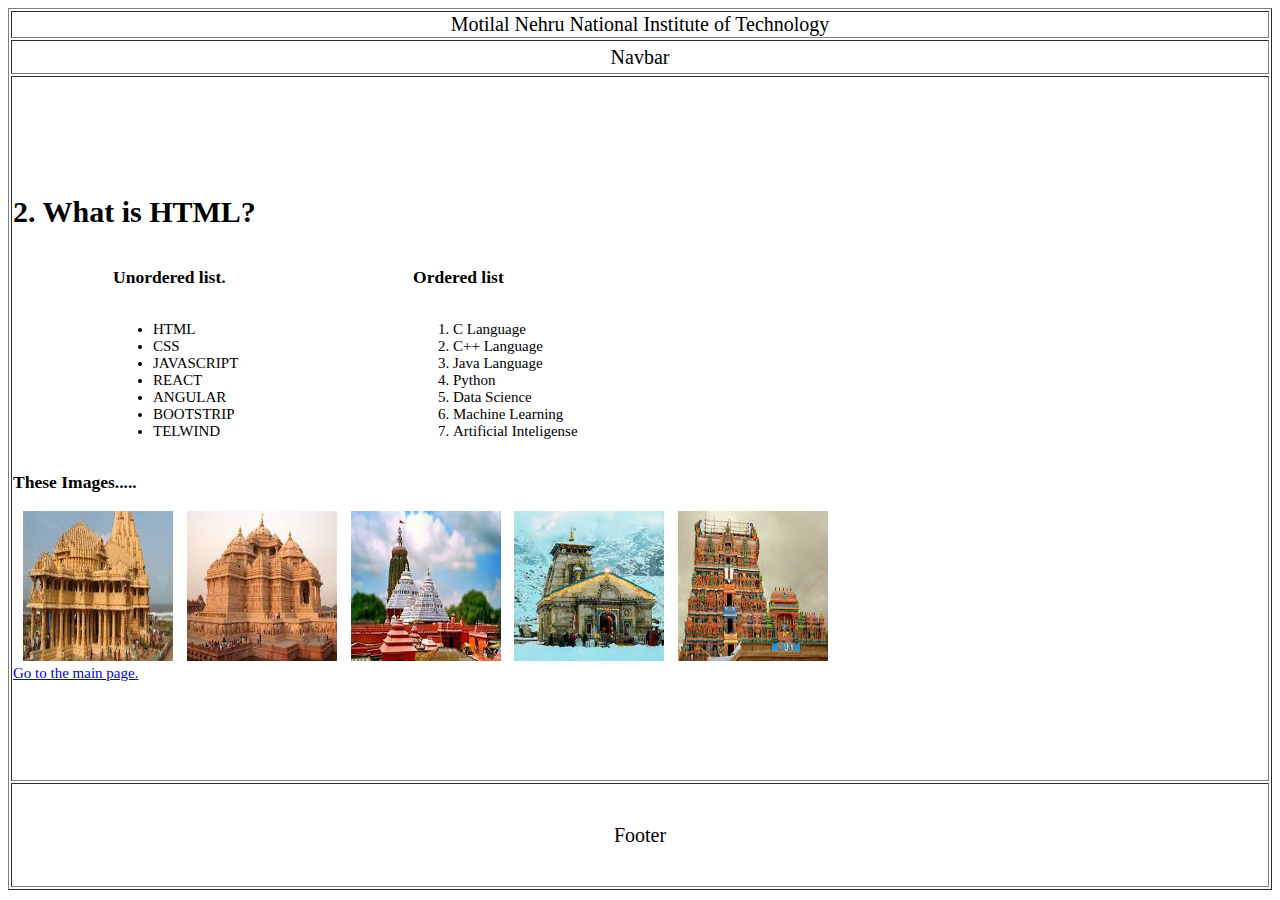
<file: index12.html>
<!-- This is index page-->
<!DOCTYPE html>
<head>
    <title>Website</title>
    <style>
        .dyanamic{
            text-align: center;
            font-size: 20px;
        }
        .main-box{
            /* text-align:left; */
            

            font-size: 15px;
        
        }
        .list{
            display: grid;
            grid-template-columns: 300px 300px;
            padding-left: 100px;
            
        }
        img{
            padding-left: 10px;
            height: 150px;
            width: 150px;
        }
        #container{
            height: 98vh;
            width: 100%;
        }

        
    </style>
</head>
<body>
    <table border="1px" id="container">
        <thead>
            <tr class="dyanamic">
                <td colspan="2" height="20px">Motilal Nehru National Institute of Technology</td>
            </tr>
            <tr class="dyanamic">
                <td colspan="2" height="30px">Navbar</td>
            </tr>
        </thead>
        <tbody>
            <tr>
                <td width="90%">
                    <div class="main-box">
                        <!-- <h1>1. What is Website?</h1>
                        <p>A website is a collection of many web pages, and web pages are digital 
                        files that are written using HTML(HyperText Markup Language). To make your 
                        website available to every person in the world, it must be stored or hosted 
                        on a computer connected to the Internet round a clock. Such computers are known as a Web Server.
                        </p> -->
                        <h1>2. What is HTML?</h1>
                        <!-- <p>HTML stands for Hyper Text Markup Language
                            HTML is the standard markup language for creating Web pages
                            HTML describes the structure of a Web page
                            HTML consists of a series of elements
                            HTML elements tell the browser how to display the content
                            HTML elements label pieces of content such as "this is a heading", "this is a paragraph", "this is a link", etc.
                        </p> -->
                        <div class="list">
                        <h3>Unordered list.</h3>
                        <h3>Ordered list</h3>
                        <ul>
                            <li>HTML</li>
                            <li>CSS</li>
                            <li>JAVASCRIPT</li>
                            <li>REACT</li>
                            <li>ANGULAR</li>
                            <li>BOOTSTRIP</li>
                            <li>TELWIND</li>
                        </ul>
                        <ol>
                            <li>C Language</li>
                            <li>C++ Language</li>
                            <li>Java Language</li>
                            <li>Python</li>
                            <li>Data Science</li>
                            <li>Machine Learning</li>
                            <li>Artificial Inteligense</li>
                        </ol>
                        </div>

                        <h3>These Images.....</h3>
                        <img src="./photo/photo2.jpeg" alt="not found">
                        <img src="./photo/photo3.jpeg" alt="not found">
                        <img src="./photo/photo4.jpeg" alt="not found">
                        <img src="./photo/photo5.jpeg" alt="not found">
                        <img src="./photo/photo6.jpeg" alt="not found"><br>
                        <a href="./other.html">Go to the main page.</a>


                    </div>
                    

                </td>
                <!-- <td>Side bar</td> -->
            </tr>
        </tbody>
        <tfoot>
            <tr>
                <td class="dyanamic" colspan="2" height="100px">Footer</td>
            </tr>
        </tfoot>
    </table>
    
</body>
</html>
</file>
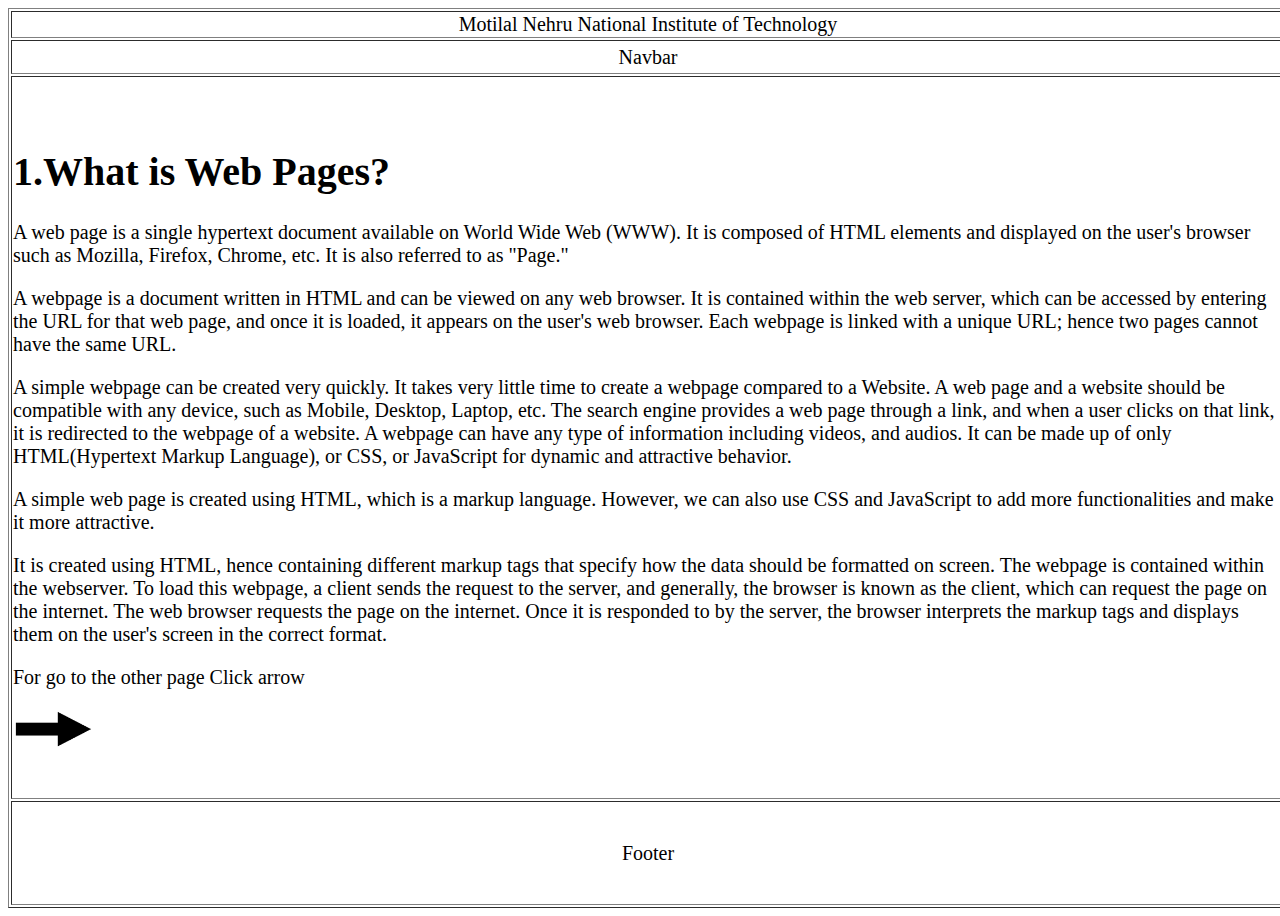
<file: other.html>
<!-- This is other page -->
<!DOCTYPE html>
<head>
    <title>Website</title>
    <style>
        table{
            text-align: center;
            font-size: 20px;
        }

        .main-box{
            text-align: left;
        }
        img{
            height: 40px;
            width: 80px;
        }
        #container{
            height: 100vh;
            width: 100vw;
        }
        
    </style>
</head>
<body>
    <table border="1px" id="container" height="100%" width="100%">
        <thead>
            <tr id="">
                <td colspan="2" height="20px">Motilal Nehru National Institute of Technology</td>
            </tr>
            <tr>
                <td colspan="2" height="30px">Navbar</td>
            </tr>
        </thead>
        <tbody>
            <tr>
                <td width="90%" >
                    <div class="main-box">
                    <h1>1.What is Web Pages?</h1>
                    <p>A web page is a single hypertext document available on World Wide Web (WWW). 
                        It is composed of HTML elements and displayed on the user's browser such as Mozilla, 
                        Firefox, Chrome, etc. It is also referred to as "Page."
                    </p>
                    <p>A webpage is a document written in HTML and can be viewed on any web browser. It is contained 
                        within the web server, which can be accessed by entering the URL for that web page, and once it is loaded, 
                        it appears on the user's web browser. Each webpage is linked with a unique URL; hence two pages cannot have the same URL.
                    </p>
                    <p>A simple webpage can be created very quickly.
                        It takes very little time to create a webpage compared to a Website.
                        A web page and a website should be compatible with any device, such as Mobile, Desktop, Laptop, etc.
                        The search engine provides a web page through a link, and when a user clicks on that link, it is redirected to the webpage of a website.
                        A webpage can have any type of information including videos, and audios.
                        It can be made up of only HTML(Hypertext Markup Language), or CSS, or JavaScript for dynamic and attractive behavior.
                    </p>
                    <p>A simple web page is created using HTML, which is a markup language. However, we can also use CSS and JavaScript to add more functionalities and make it more attractive.</p>
                    <p>It is created using HTML, hence containing different markup tags that specify how the data should be formatted on screen.

                        The webpage is contained within the webserver. To load this webpage, a client sends the request to the server, and generally, the browser is known as the client, which can request the page on the internet.
                        
                        The web browser requests the page on the internet. Once it is responded to by the server, the browser interprets the markup tags and displays them on the user's screen in the correct format.
                    </p>
                    <p>For go to the other page Click arrow</p>
                    <a href="./index.html" title="This leads you to anothe page."><img src="./photo/arrow.png" alt="not found" ></a>
                    </div>

                </td>
                <!-- <td>Side bar</td> -->
            </tr>
        </tbody>
        <tfoot>
            <tr>
                <td colspan="2" height="100px">Footer</td>
            </tr>
        </tfoot>
    </table>
    
</body>
</html>
</file>
<file: style11.css>
*{
    margin: 0;
    padding: 0;
    box-sizing: border-box;
}
body{
    background-color: rgb(202, 174, 174);
}

.header{
    
    position:fixed;
    top: 0;
}
.home-photo{
    /* border: 5px solid rgb(196, 139, 139); */
    background-image: url(./assets/home.jpeg);
    background-position: center;
    background-repeat: no-repeat;
    background-size: contain;
    margin-left: 30px;
    margin-top: 47px;
    height: 65vh;
    width: 45vw;
    animation: photo 15s infinite;
    animation-direction: alternate;
}

@keyframes photo {
    0%{background-image: url(./assets/home.jpeg);
        background-position: center;
        background-repeat: no-repeat;
        background-size: contain;}
    15%{background-image: url(./assets/img10.jpeg);
        background-position: center;
        background-repeat: no-repeat;
        background-size: contain;}
    30%{background-image: url(./assets/img12.jpeg);
        background-position: center;
        background-repeat: no-repeat;
        background-size: contain;}
    45%{background-image: url(./assets/img15.jpeg);
        background-position: center;
        background-repeat: no-repeat;
        background-size: contain;}
    60%{background-image: url(./assets/img2.jpeg);
        background-position: center;
        background-repeat: no-repeat;
        background-size: contain;}
    75%{background-image: url(./assets/img3.jpeg);
        background-position: center;
        background-repeat: no-repeat;
        background-size: contain;}
    90%{background-image: url(./assets/img4.jpeg);
        background-position: center;
        background-repeat: no-repeat;
        background-size: contain;}
    55%{background-image: url(./assets/img5.jpeg);
        background-position: center;
        background-repeat: no-repeat;
        background-size: contain;}
    0%{background-image: url(./assets/home.jpeg);
        background-position: center;
        background-repeat: no-repeat;
        background-size: contain;}
}
/* .home-img{
    border: 5px solid rgb(196, 139, 139);

    margin: 3px;
    height: 70vh;
    width: 50vw;
} */


.logo{
    /* display: flex; */
    /* justify-content: space-between; */
    /* height: 70px; */
    width: 100vw;
    font-size: 30px;
    /* border: 1px solid brown; */
    text-align: center;
    padding: 10px;
    background-color:rgb(151, 103, 103);
}
.logo img{
    border-radius: 10%;
    height: 50px;
    width: 50px;
    position: absolute;
    left: 10%;
}




.navbar {
    background-color: rgb(151, 103, 103);
    height: 50px;
    width: 100vw;
    font-size: 25px;
    border: 1px solid brown;
    display: flex;
    justify-content: space-evenly;
    align-items: center;
    list-style: none;

}

a{
    text-decoration: none;
    color: black;
}
a:hover{
    color:rgb(149, 4, 4);
    border-bottom: 1px solid rgb(149, 4, 4);
    
}
.main-box{
    margin-top: 125px;
}

.part1{
    display: flex;
}
.text{
    margin: 10px;
    padding: 3px;
    border: 3px solid rgb(126, 122, 122);
    height: 65vh;
    width: 45vw;
    overflow: auto;
    
}
 .part1 h2{
    font-size: 31px;
    text-align: center;
    text-decoration: underline;
}

.part1 p{
    font-size: 20px;
    margin: 10px;
}

.links{
    width: 95vw;
    overflow:auto;
    margin: 20px;
    display: flex;
    
    list-style: none;
    
}

.part2 li{
    
    box-shadow: rgba(50, 50, 93, 0.25) 0px 50px 100px -20px, rgba(0, 0, 0, 0.3) 0px 30px 60px -30px, rgba(10, 37, 64, 0.35) 0px -2px 6px 0px inset;
    background-color: rgb(196, 139, 139);
    margin: 15px;
    padding: 20px;
    border-radius: 10px;
}
.part2 li:hover{

    transform: scale(1.1);
}

.about{
    /* border: 1px solid brown; */
    margin: 20px;
}
.about ul{
    margin-left: 30px;
}
.about h1{
    margin: 10px 10px 10px 0;
    font-size: 35px;
}
.about p,ul{
  font-size: 25px;
}



/* footer style */
.foot{
    /* display: grid; */
    background-color: rgb(151, 103, 103);
    height: 250px;
    width: 100vw;
}
.foot-box{
    position: relative;
    top: 10%;
    left: 25%;
}
.foot-box ul{
    margin-left: 20px;
}
</file>
<file: academic.css>
*{
    margin: 0;
    padding: 0;
    box-sizing: border-box;
}
.academic-list{
    margin-left: 30px;
}
.academic-list ul{
    margin-left: 30px;
    line-height: 35px;
}
.academic-list h1{
    font-size: 45px;
}
.academic-list h2{
    font-size: 30px;
    font-weight: 550;
}

.academic-box{
    margin-top: 20px;
    display: flex;
    justify-content: space-around;
}

.academic-box iframe{
    height: 80vh;
    width: 65vw;
}


/* .am{
    padding: 30px;
    border-radius: 20px;
    background-color: rgb(199, 146, 146);
    position:absolute;
    top: 25%;
    left: 28%;
    /* visibility:collapse; */
} */
</file>
<file: admission.css>
*{
    margin: 0;
    padding: 0;
    box-sizing: border-box;
}

.form-box{
    height: 100vh;
    width: 100vw;
    display: grid;
    justify-content: center;
    align-items: center;
}


/* flip page */

.admission-box{
    height: 100vh;
    width: 100vw;
    background-color: rgb(202, 174, 174);
    display: grid;
    justify-content: center;
    align-items: center;
}
.card{
    /* border: 1px solid brown; */
    height: 500px;
    width: 500px;
    
    border-radius: 30px;
}
.card-inner{
    
    height: 500px;
    width: 500px;
    position: relative;
    transform-style: preserve-3d;
    transition: transform 0.9999s;

    border-radius: 30px;
    background-color:rgb(151, 103, 103);
    
}

.card-front,.card-back{

    display: grid;
    justify-content: center;
    align-items: center;
    height: 500px;
    width: 500px;
    position: absolute;
    backface-visibility: hidden;
}

/* .card-inner:hover{
    transform: rotateY(180deg);
} */

.card-back{
    transform: rotateY(180deg);
}

table{
    height: 400px;
    width: 400px;
    padding: 30px;
    color: black;
    font-size: 30px;
}
/* label{
    width: 500px;
    padding: 10px;
    border-radius: 20px;
    box-shadow: inset 0 0 10px 2px rgb(13, 250, 230);
} */
input{
    /* border-radius: 5px; */
    /* box-shadow: 0 0 10px 3px rgb(13, 250, 230); */
    border: none;
    font-size: 25px;
    height: 40px;
    width: 200px;
    background-color: rgb(151, 103, 103);
    outline: none;
    border-bottom: 2px solid black;
}
/* input:focus{ */
    /* box-shadow: 0 0 10px 5px rgb(13, 250, 230); */
/* } */
button{
    
    background-color: rgb(151, 103, 103);
    box-shadow: inset 0 0 10px 2px rgb(202, 174, 174);
    border: 2px solid rgb(202, 174, 174);
    height: 50px;
    width: 100px;
    border-radius: 30px;
    font-size: 20px;
    cursor: pointer;
}
button:hover{
    box-shadow: 0 0 10px 2px rgb(202, 174, 174);
}
td{
    padding: 5px;
}
h3{
    cursor:default;
    /* box-shadow: inset 0 0 10px 5px rgb(13, 250, 230); */
    text-align: center;
}
p{
    padding: 5px;
    color:rgb(202, 174, 174);
    position: absolute;
    bottom: 40px;
    right: 80px;
    font-size: 25px;
}
p:hover{
    color: rgb(1, 1, 95);
    transform: scale(1.1);
    cursor: pointer;
    
}
</file>
<file: gallery.css>
*{
    margin: 0;
    padding: 0;
    box-sizing: border-box;
}

.gallery-box{

}

img{
    margin: 5px;
    height: 200px;
    width: 200px;
    border: 5px solid rgb(175, 161, 161);
}
img:hover{
    transform: scale(1.1);
}
</file>
